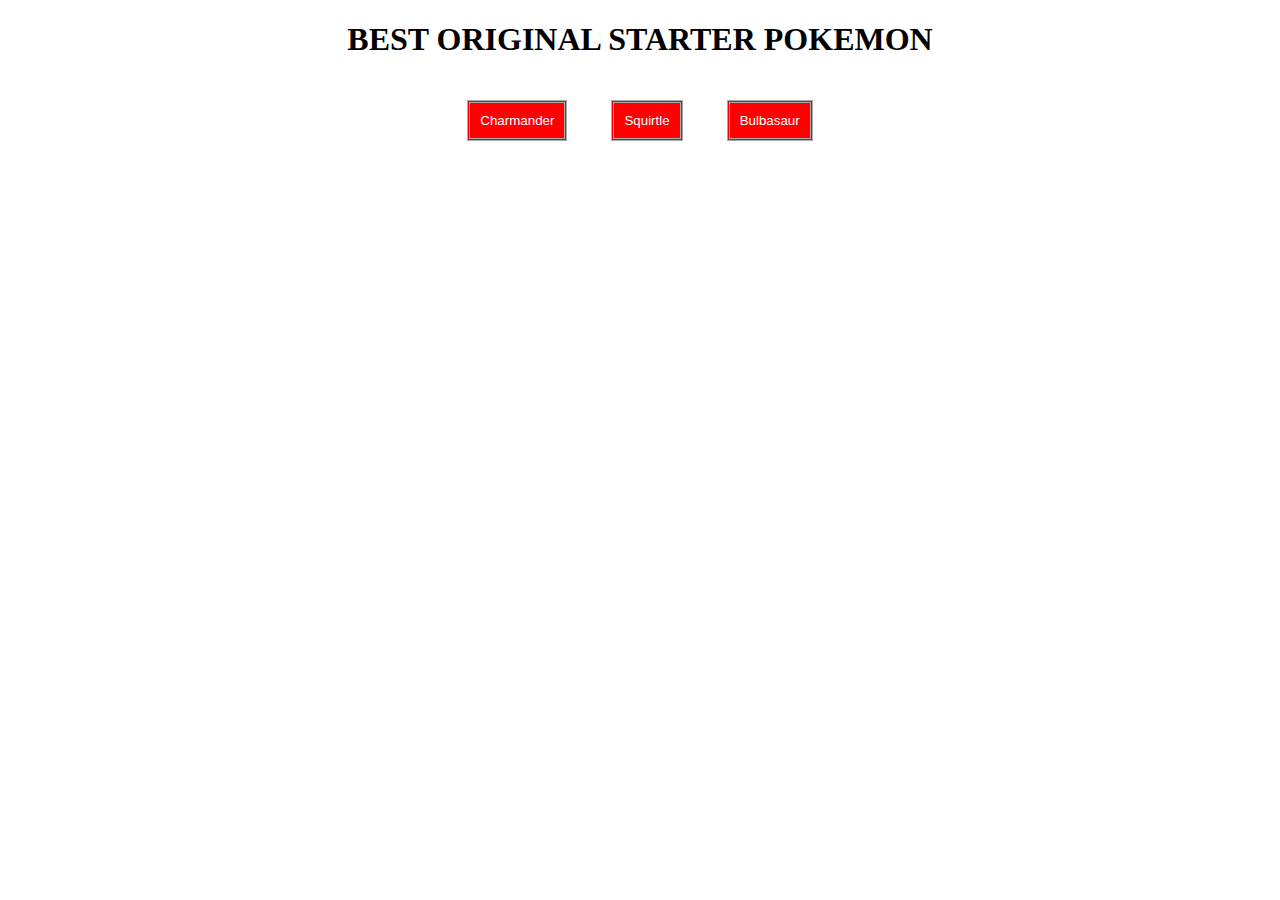
<file: prep-css-box-model/index.html>
<!DOCTYPE html>
<html lang="en">
<head>
  <meta charset="UTF-8">
  <meta name="viewport" content="width=device-width, initial-scale=1.0">
  <title>CSS Box Model</title>
  <link rel="stylesheet" href="style.css">
</head>
<body>
  <h1>BEST ORIGINAL STARTER POKEMON</h1>
  <div>
    <button>Charmander</button>
    <button>Squirtle</button>
    <button>Bulbasaur</button>
  </div>
</body>
</html>
</file>
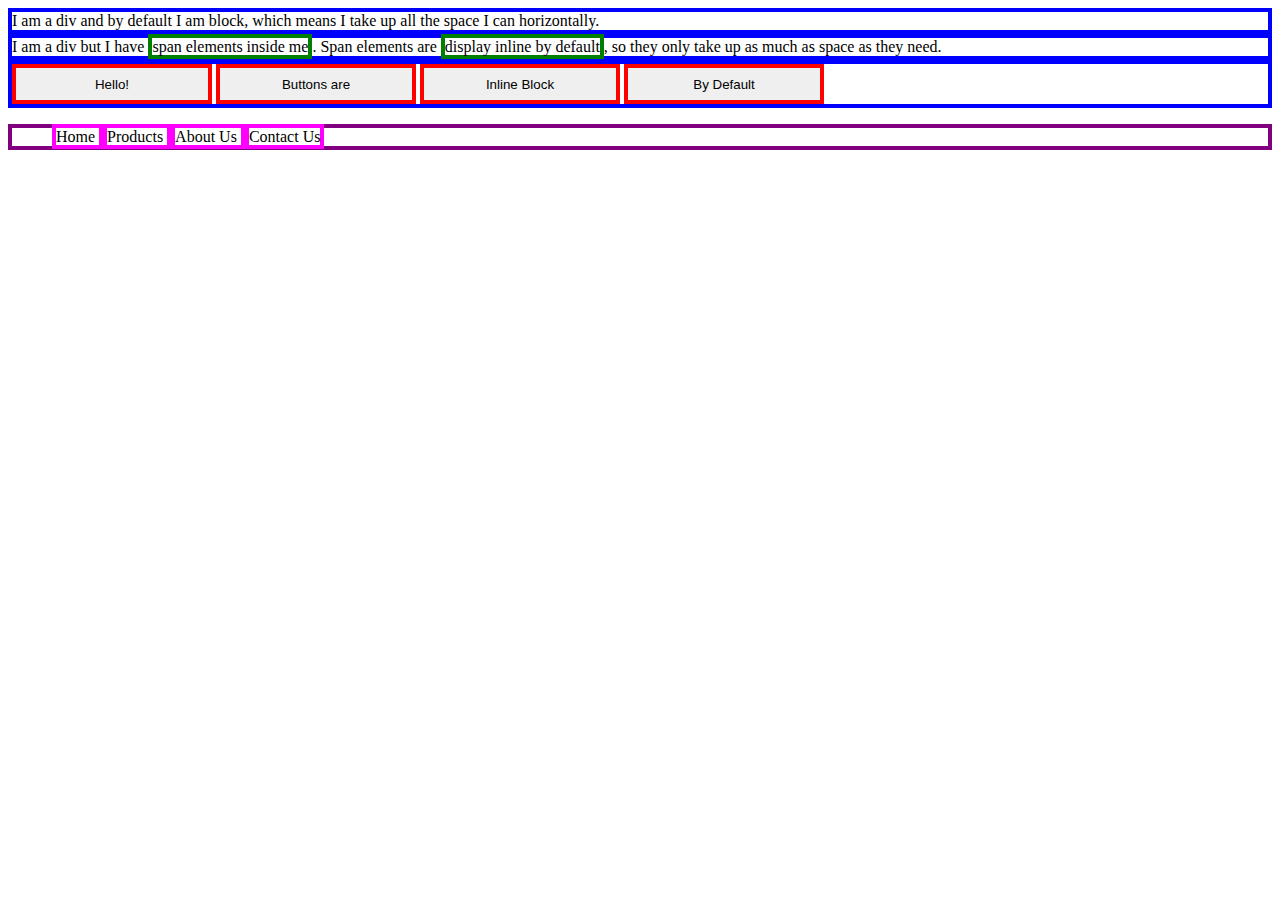
<file: prep-css-display/prep-css-display/index.html>
<!DOCTYPE html>
<html lang="en">

<head>
  <meta charset="UTF-8">
  <meta name="viewport" content="width=device-width, initial-scale=1.0">
  <meta http-equiv="X-UA-Compatible" content="ie=edge">
  <title>CSS Display Properties</title>
  <style>

div {
  border: 4px solid blue;
}

span {
  border: 4px solid green;
  height: 100px;
  width: 100px;
}

button {
  border: 4px solid red;
  height: 40px;
  width: 200px;
}

ul {
  border: 4px solid purple;
}

li {
  border: 4px solid magenta;
  display: inline;
}

  </style>
</head>

<body>

<div>I am a div and by default I am block, which means I take up all the space I can horizontally.</div>
<div>I am a div but I have <span>span elements inside me</span>.
Span elements are <span>display inline by default</span>,
so they only take up as much as space as they need.</div>
<div><button>Hello!</button>
<button>Buttons are</button>
<button>Inline Block</button>
<button>By Default</button></div>
<ul>
  <li>
    Home
  </li>
  <li>
    Products
  </li>
  <li>
    About Us
  </li>
  <li>
    Contact Us
  </li>
</ul>
</body>


</body>

</html>
</file>
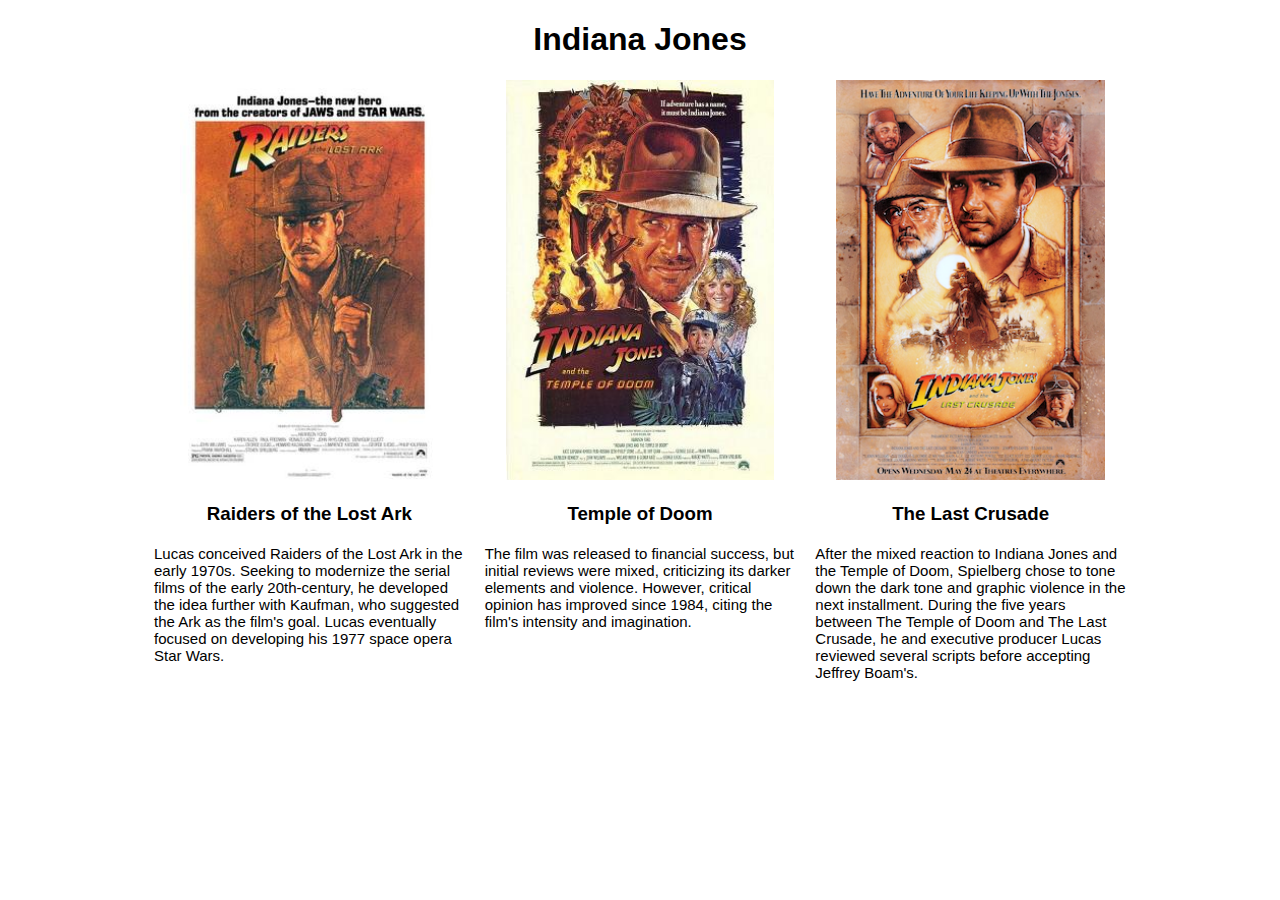
<file: prep-css-grid-classes/prep-css-grid-classes/index.html>
<!DOCTYPE html>
<html lang="en">

<head>
  <meta charset="UTF-8">
  <meta name="viewport" content="width=device-width, initial-scale=1.0">
  <meta http-equiv="X-UA-Compatible" content="ie=edge">
  <title>CSS Grid Classes</title>
  <link rel="stylesheet" href="reset.css">
  <style>
    /* stylelint-disable block-no-empty */
    body {
      font-family: sans-serif;
    }

    h1 {
      text-align: center;
    }

    h3 {
      text-align: center;
    }

    p {
      padding: 2px;
      font-size: 15px;
    }

    .container {
      width: 100%;
      max-width: 992px;
      margin: auto;
    }

    .row {
      width: 100%;
      display: flex;
    }

    .column {
      flex-basis: calc(100% / 3);
      padding-right: 8px;
      padding-left: 8px;
    }

    img {
      width: 100%;
      height: 400px;
      padding-left: 10px;
      padding-right: 10px;
      object-fit: contain;
    }
  </style>
</head>
<body>
<h1>Indiana Jones</h1>
<div class ="container">
  <div class ="row">
    <div class ="column">
<img src= "images/raiders.jpg" alt="Left">
<h3>Raiders of the Lost Ark</h3>
<p>Lucas conceived Raiders of the Lost Ark in the early 1970s. Seeking to modernize the serial films of the early 20th-century, he developed the idea further with Kaufman, who suggested the Ark as the film's goal. Lucas eventually focused on developing his 1977 space opera Star Wars.</p>
    </div>

    <div class="column">
<img src ="images/temple.jpg" alt="Center">
<h3>Temple of Doom</h3>
<p>The film was released to financial success, but initial reviews were mixed, criticizing its darker elements and violence. However, critical opinion has improved since 1984, citing the film's intensity and imagination.</p>
    </div>


<div class="column">
<img src ="images/crusade.png" alt="Right">
<h3>The Last Crusade</h3>
<p>After the mixed reaction to Indiana Jones and the Temple of Doom, Spielberg chose to tone down the dark tone and graphic violence in the next installment. During the five years between The Temple of Doom and The Last Crusade, he and executive producer Lucas reviewed several scripts before accepting Jeffrey Boam's.</p>
    </div>
  </div>
</div>

</body>
</html>
</file>
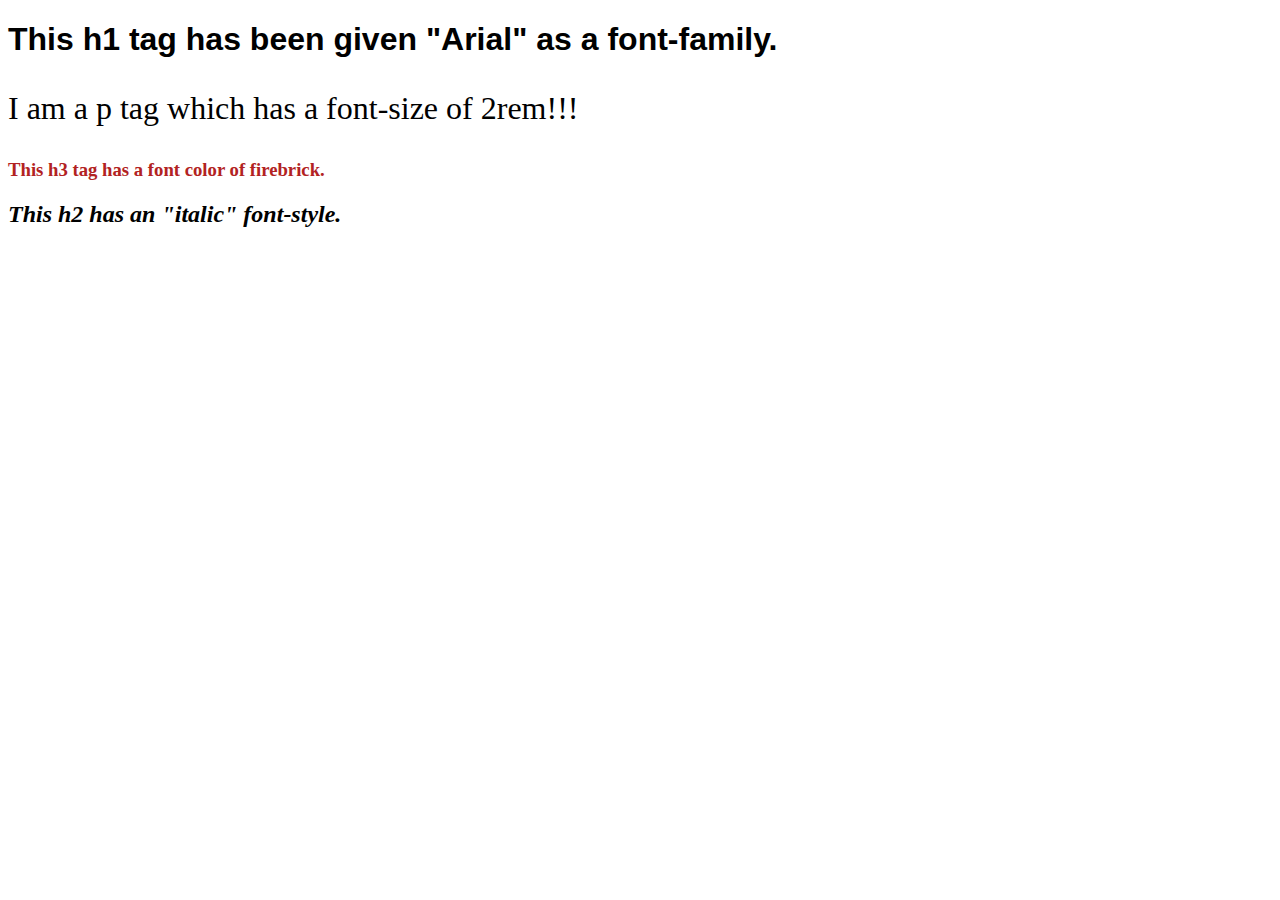
<file: prep-css-syntax/prep-css-syntax/index.html>
<!DOCTYPE html>
<html lang="en">
<head>
  <meta charset="UTF-8">
  <meta name="viewport" content="width=device-width, initial-scale=1.0">
  <title>CSS Syntax</title>
  <style>
    h1 {
      font-family: Arial, Helvetica, sans-serif;
    }

    p {
      font-size: 2rem;
    }

    h2 {
      font-style: italic;
    }

    h3 {
      color: firebrick;
    }

  </style>
</head>
<body>
  <h1>This h1 tag has been given "Arial" as a font-family.</h1>
  <p>I am a p tag which has a font-size of 2rem!!!</p>
  <h3>This h3 tag has a font color of firebrick.</h3>
  <h2>This h2 has an "italic" font-style.</h2>
</body>
</html>
</file>
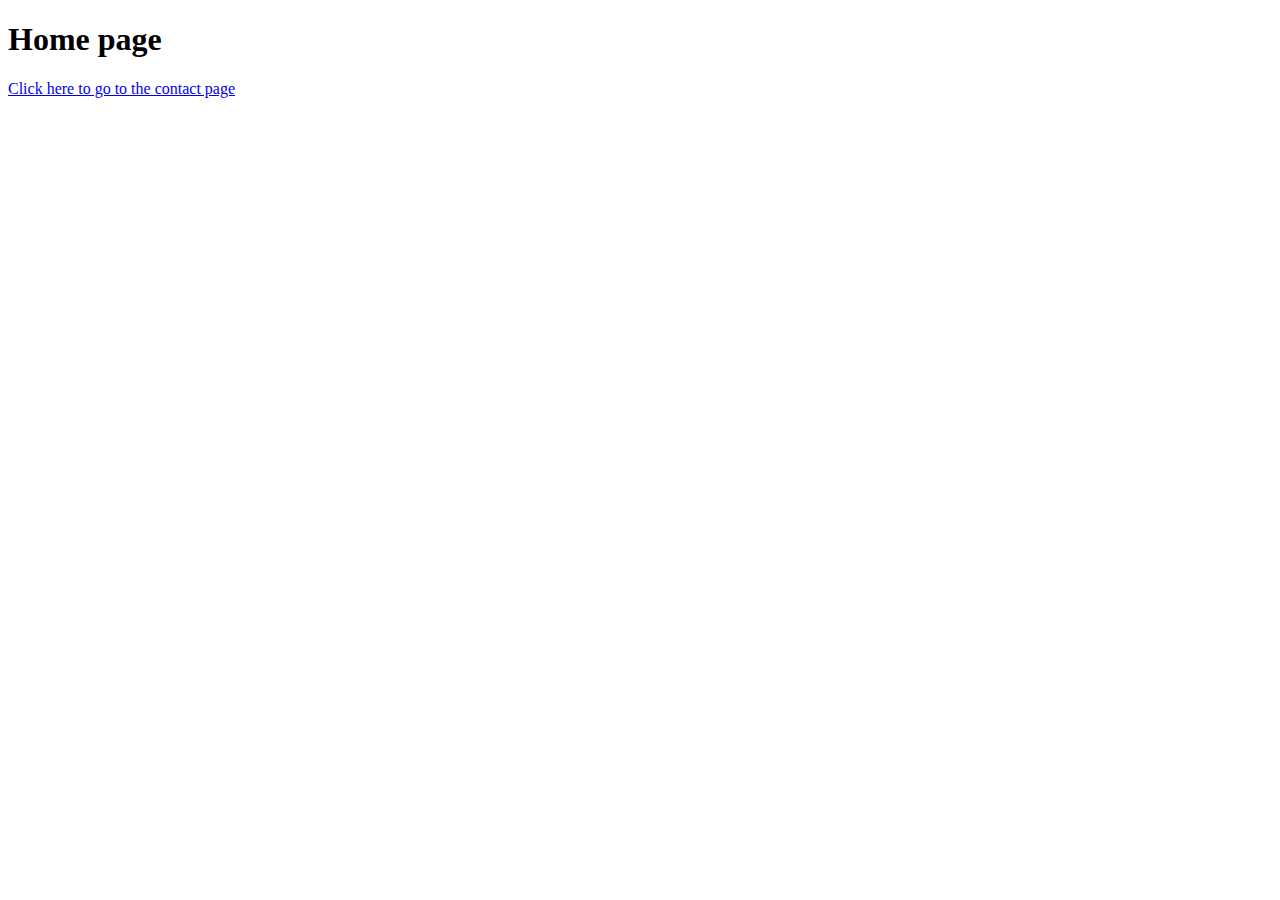
<file: prep-html-links/prep-html-links/index.html>
<!DOCTYPE html>
<html lang="en">
<head>
  <meta charset="UTF-8">
  <meta name="viewport" content="width=device-width, initial-scale=1.0">
  <title>Home Page</title>
</head>
<body>
  <h1>Home page</h1>
  <div>
    <a href="contact-us/contact-us.html">Click here to go to the contact page</a>
  </div>
</body>
</html>
</file>
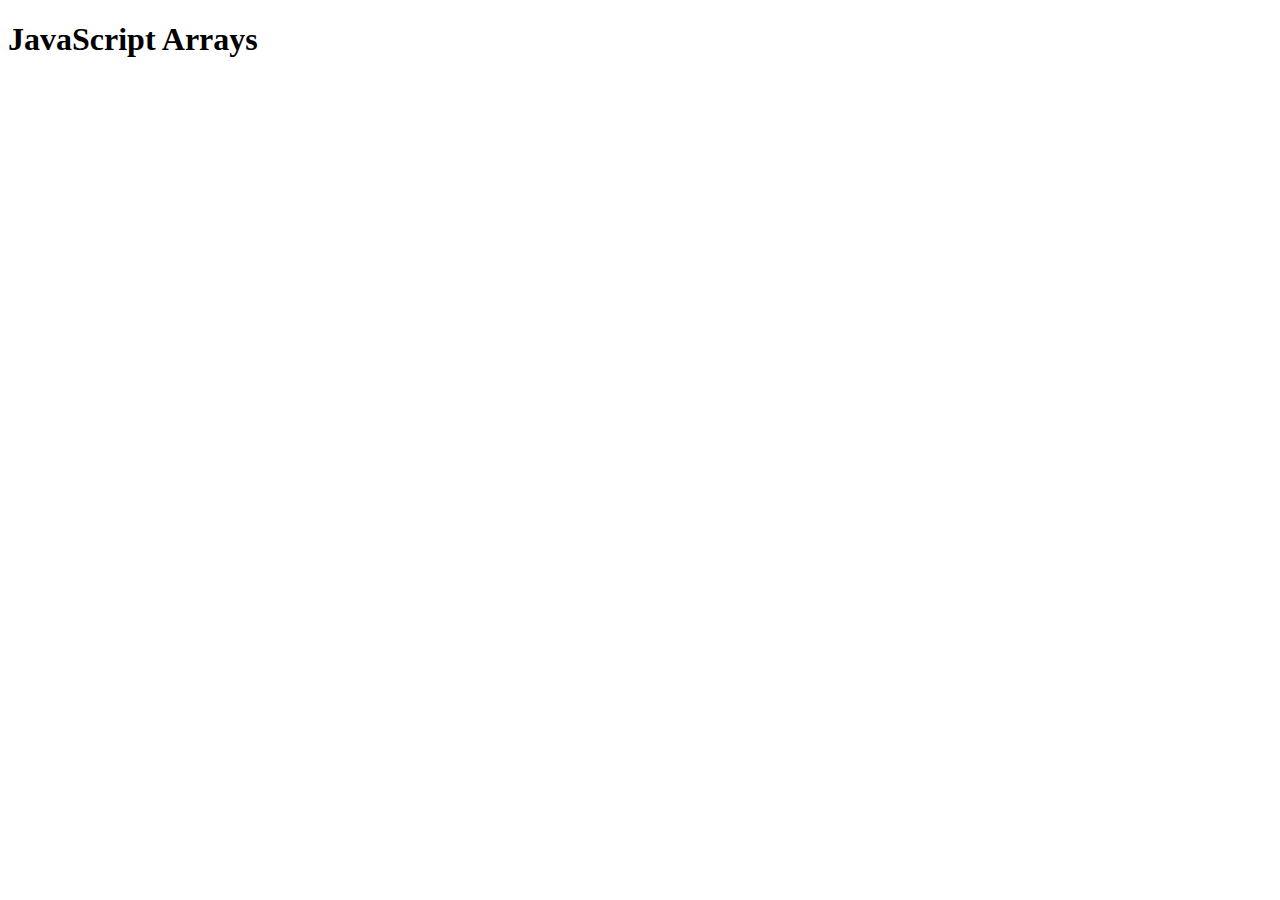
<file: prep-javascript-arrays/prep-javascript-arrays/index.html>
<!DOCTYPE html>
<html lang="en">

<head>
  <meta charset="UTF-8">
  <meta name="viewport" content="width=device-width, initial-scale=1.0">
  <title>JavaScript Arrays</title>
  <script src="main.js"></script>
</head>

<body>
  <h1>JavaScript Arrays</h1>

</body>

</html>
</file>
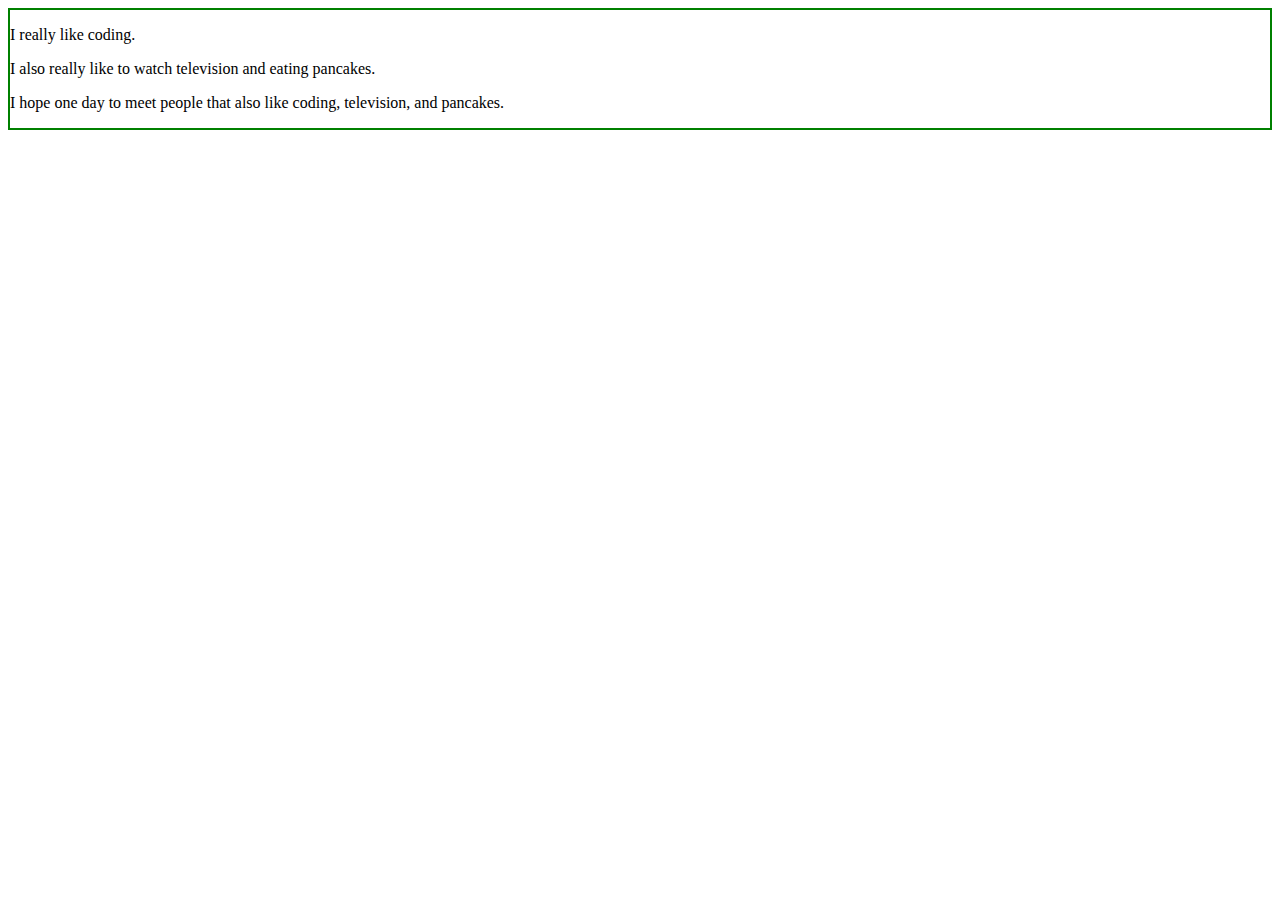
<file: prep-javascript-dom-manipulation/prep-javascript-dom-manipulation/index.html>
<!DOCTYPE html>
<html lang="en">

<head>
  <meta charset="UTF-8">
  <meta name="viewport" content="width=device-width, initial-scale=1.0">
  <title>JavaScript DOM Manipulation</title>
  <style>
    #container {
      border: 2px solid green;
    }
  </style>
</head>

<body>
  <div id="container">
    <p class="first-paragraph">
      I really like coding.
    </p>
    <p class="second-paragraph">

    </p>
    <p class="third-paragraph">

    </p>
  </div>
  <script>

var $secondParagraph = document.querySelector('.second-paragraph');

$secondParagraph.textContent = 'I also really like to watch television and eating pancakes.';

var $thirdParagraph = document.querySelector('.third-paragraph');

$thirdParagraph.textContent = 'I hope one day to meet people that also like coding, television, and pancakes.';
  </script>
</body>

</html>
</file>
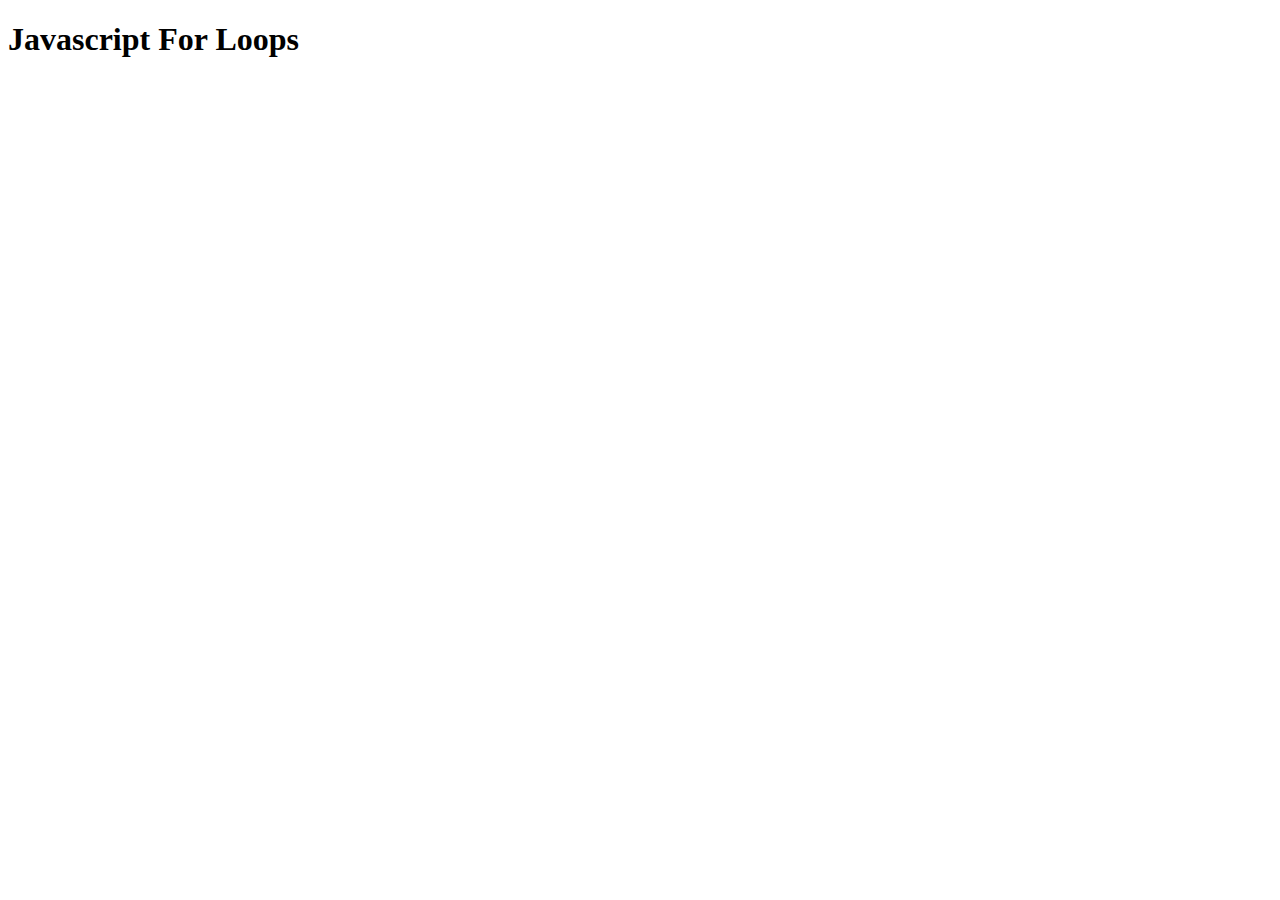
<file: prep-javascript-for-loops/prep-javascript-for-loops/index.html>
<!DOCTYPE html>
<html lang="en">

<head>
  <meta charset="UTF-8">
  <meta name="viewport" content="width=device-width, initial-scale=1.0">
  <title>Javascript For Loops</title>
</head>

<body>
  <h1>Javascript For Loops</h1>
  <script src="main.js"></script>
</body>

</html>
</file>
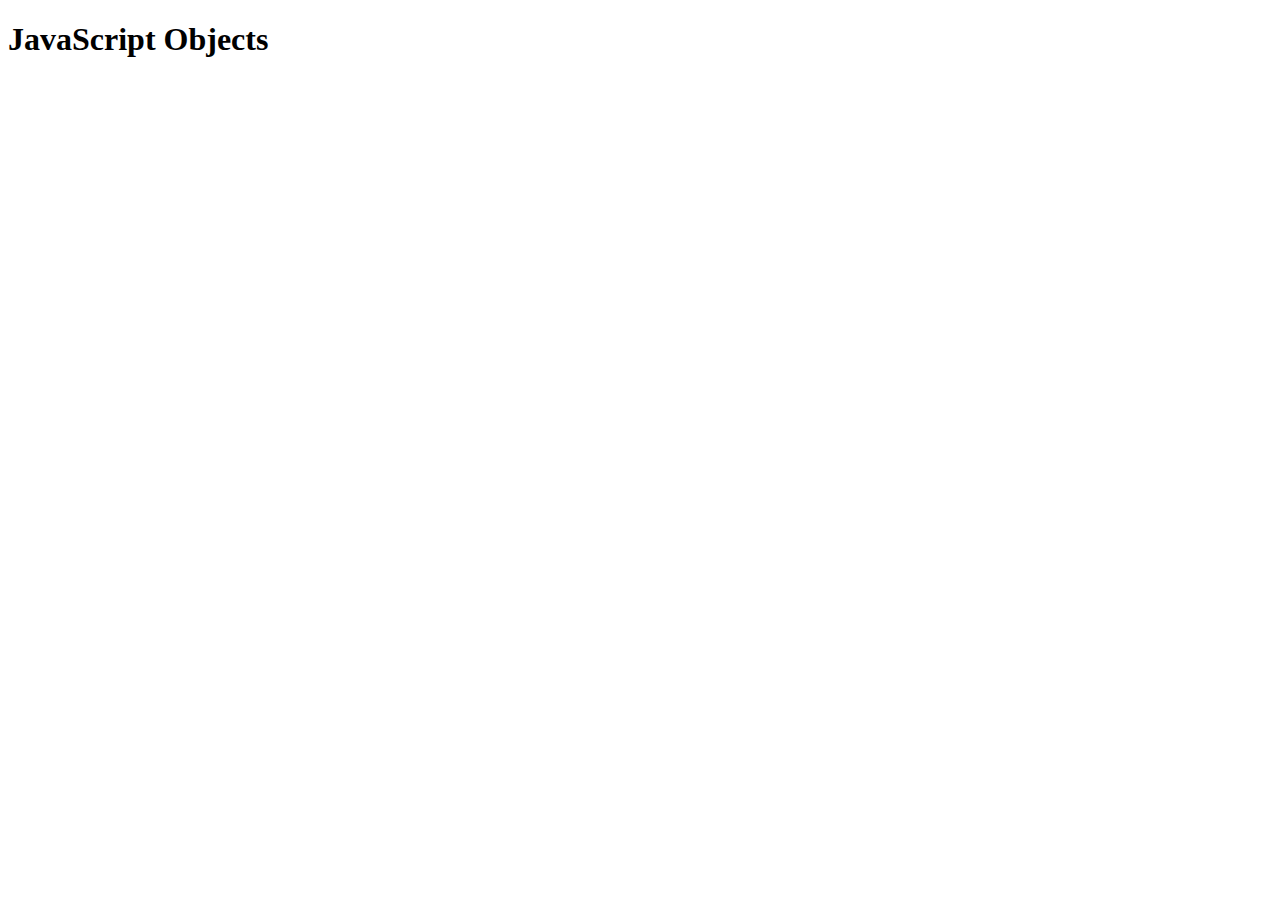
<file: prep-javascript-objects/prep-javascript-objects/index.html>
<!DOCTYPE html>
<html lang="en">

<head>
  <meta charset="UTF-8">
  <meta name="viewport" content="width=device-width, initial-scale=1.0">
  <title>JavaScript Objects</title>
</head>

<body>
  <h1>JavaScript Objects</h1>
  <script src="main.js"></script>
</body>

</html>
</file>
<file: prep-css-box-model/style.css>
body {
  text-align: center;
}

button {
  background-color: red;
  color: white;
  margin: 20px;
  padding: 10px;
  border-width: 3px;
  border-style: double;
  border-color: darkgray;
}
</file>
